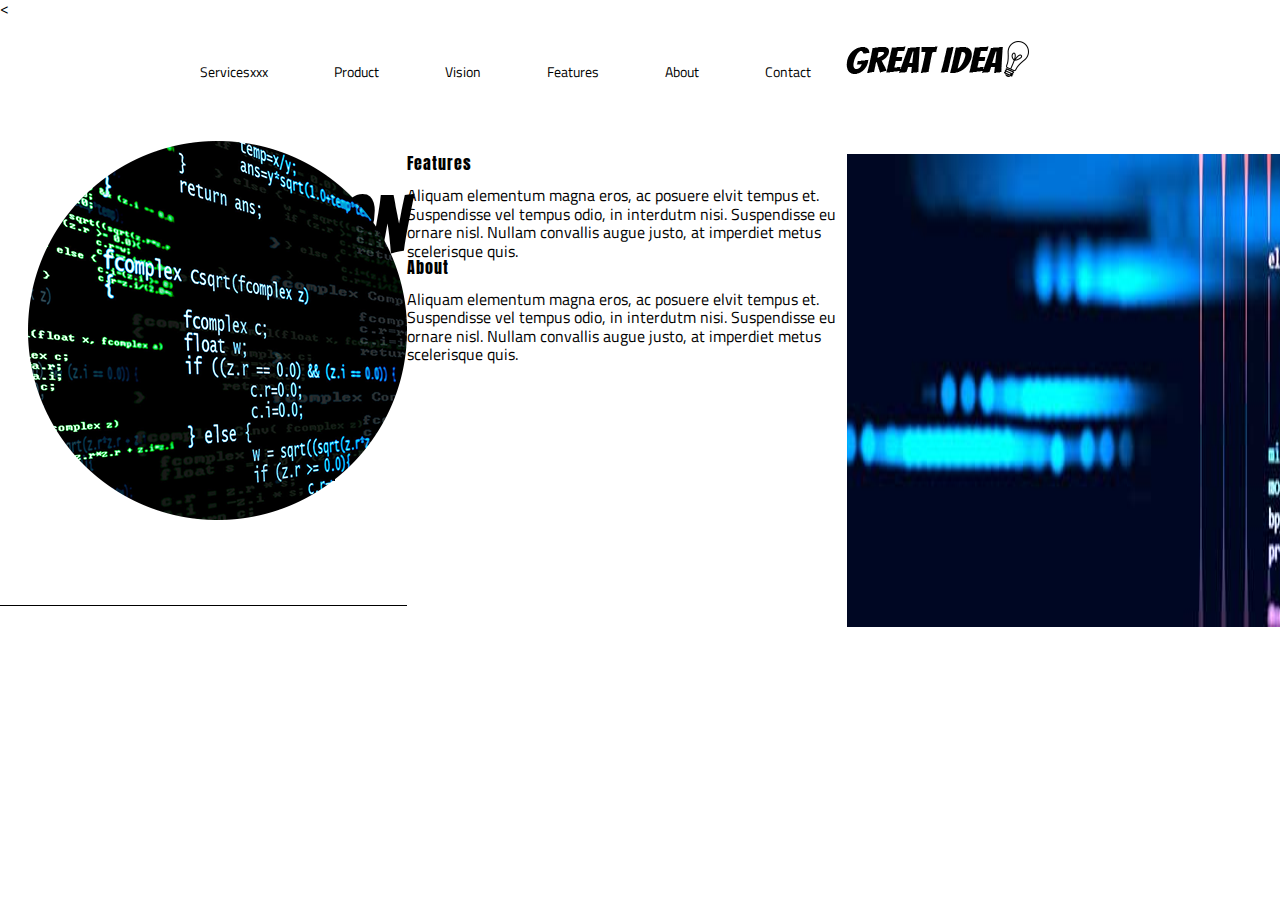
<file: index.html>
<!doctype html>

<html lang="en">

<head>
	<meta charset="utf-8">

	<title>Great Idea!</title>

	<link href="https://fonts.googleapis.com/css?family=Bangers|Titillium+Web" rel="stylesheet">
	<link href="https://fonts.googleapis.com/css?family=Anton" rel="stylesheet">
	<link rel="stylesheet" href="css/index.css">
	<

	<!--[if lt IE 9]>
    <script src="https://cdnjs.cloudflare.com/ajax/libs/html5shiv/3.7.3/html5shiv.js"></script>
  <![endif]-->
</head>

<body>
	<div class="static-navbar">
		<nav>
			<a href="services.html">Servicesxxx</a>
			<a href="#">Product</a>
			<a href="#">Vision</a>
			<a href="#">Features</a>
			<a href="#">About</a>
			<a href="#">Contact</a>
		
				<img class="logo" src="img/logo.png" alt="Great Idea! Company logo.">
			
		</nav>
	</div>

	<div class="website-wrapper">
		<header>
			<div>
				<h1>
					<span>Innovation</span>
					<span>On</span>
					<span>Demand</span>
				</h1>
				<a href="#">Get Started</a>
			</div>
			<img src="img/header-img.png" alt="Image of a code snippet.">
		</header>

		<section class="section-one">
			<div>
				<h2>Features</h2>
				<p>Aliquam elementum magna eros, ac posuere elvit tempus et. Suspendisse vel tempus odio, in interdutm nisi.
					Suspendisse eu ornare nisl. Nullam convallis augue justo, at imperdiet metus scelerisque quis.</p>
			</div>
			<div>
				<h2>About</h2>
				<p>Aliquam elementum magna eros, ac posuere elvit tempus et. Suspendisse vel tempus odio, in interdutm nisi.
					Suspendisse eu ornare nisl. Nullam convallis augue justo, at imperdiet metus scelerisque quis.</p>
			</div>
		</section>

		<img class="middle-img" src="img/mid-page-accent.jpg" alt="Image of code snippets across the screen">

		<section class="section-two">
			<div>
				<h2>Services</h2>
				<p>Aliquam elementum magna eros, ac posuere elvit tempus et. Suspendisse vel tempus odio, in interdutm nisi.
					Suspendisse eu ornare nisl. Nullam convallis augue justo, at imperdiet metus scelerisque quis.</p>
			</div>
			<div>
				<h2>Product</h2>
				<p>Aliquam elementum magna eros, ac posuere elvit tempus et. Suspendisse vel tempus odio, in interdutm nisi.
					Suspendisse eu ornare nisl. Nullam convallis augue justo, at imperdiet metus scelerisque quis.</p>
			</div>
			<div>
				<h2>Vision</h2>
				<p>Aliquam elementum magna eros, ac posuere elvit tempus et. Suspendisse vel tempus odio, in interdutm nisi.
					Suspendisse eu ornare nisl. Nullam convallis augue justo, at imperdiet metus scelerisque quis.</p>
			</div>
		</section>

		<address>
			<h2>Contact</h2>
			<div>
				123 Way 456 Street<br>
				Somewhere, USA<br>
				<span>1 (888) 888-8888</span><br>
				sales@greatidea.io
			</div>
		</address>

		<footer>
			<p>Copyright Great Idea! 2018</p>
		</footer>
	</div>

</body>

</html>
</file>
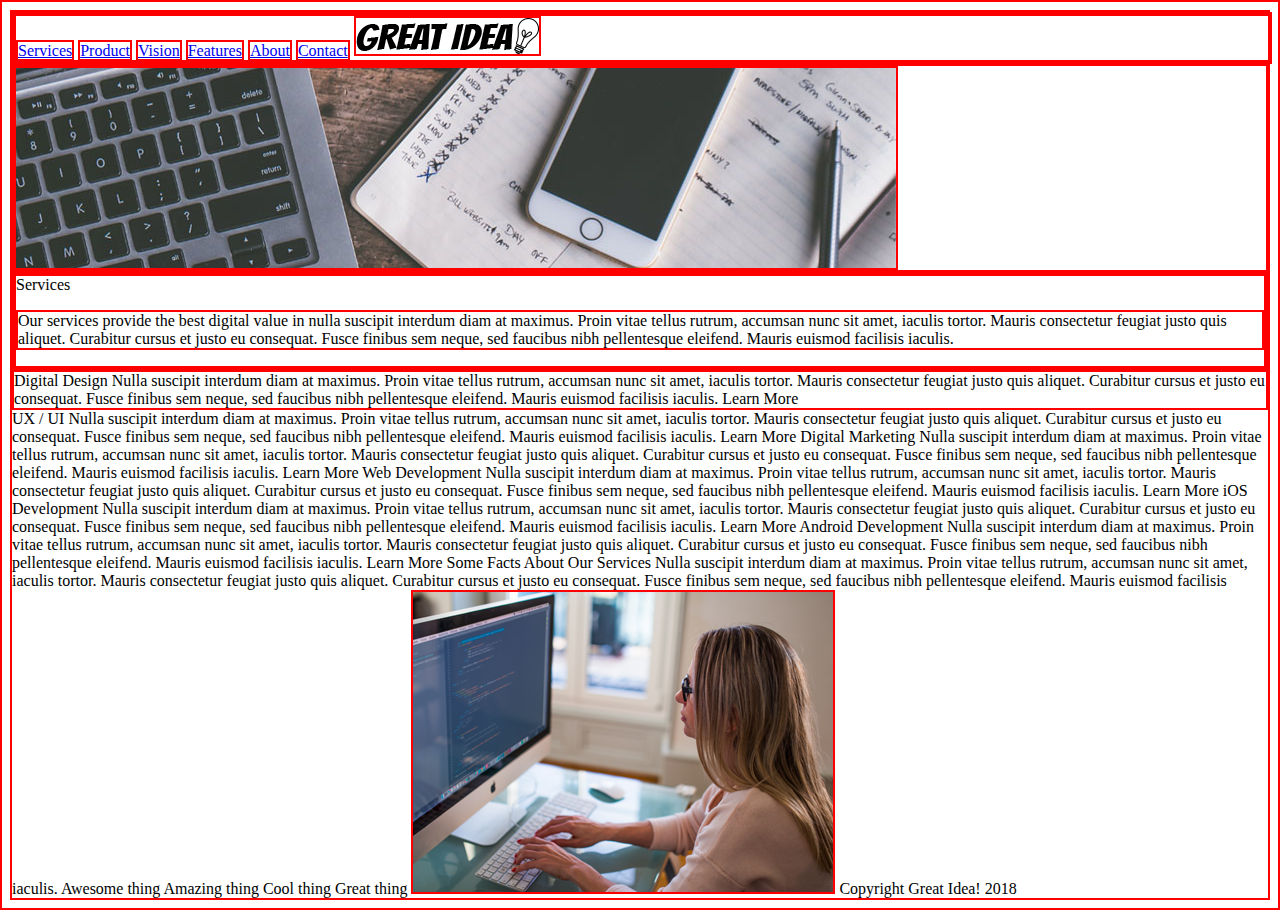
<file: services.html>
<!doctype html>

<html lang="en">

<head>
	<meta charset="utf-8">

	<title>Great Idea! - Services</title>

	<link href="https://fonts.googleapis.com/css?family=Bangers|Titillium+Web" rel="stylesheet">
	<link rel="stylesheet" href="css/services.css">

	<!--[if lt IE 9]>
    <script src="https://cdnjs.cloudflare.com/ajax/libs/html5shiv/3.7.3/html5shiv.js"></script>
  <![endif]-->
</head>

<body>


	<div class="static-navbar">
		<nav>
			<a href="services.html">Services</a>
			<a href="#">Product</a>
			<a href="#">Vision</a>
			<a href="#">Features</a>
			<a href="#">About</a>
			<a href="#">Contact</a>
			<img class="logo" src="img/logo.png" alt="Great Idea! Company logo.">
			
		</nav>
	</div>

	<!-- <div>		
		<a href="index.html"><img class="logo" src="img/logo.png" alt="Great Idea! Company logo."></a>
	</div>
 -->
<div>
		<img class="services-header-img" src="img/services-header.jpg" alt="Our services header image">
	</div>
	
	<section>
	<div>
	Services

	<p>Our services provide the best digital value in nulla suscipit interdum diam at maximus. Proin vitae tellus rutrum,
	accumsan nunc sit amet, iaculis tortor. Mauris consectetur feugiat justo quis aliquet. Curabitur cursus et justo eu
	consequat. Fusce finibus sem neque, sed faucibus nibh pellentesque eleifend. Mauris euismod facilisis iaculis.</p>
	</div>
	</section>

	
	<section>
	Digital Design

	Nulla suscipit interdum diam at maximus. Proin vitae tellus rutrum, accumsan nunc sit amet, iaculis tortor. Mauris
	consectetur feugiat justo quis aliquet. Curabitur cursus et justo eu consequat. Fusce finibus sem neque, sed faucibus
	nibh pellentesque
	eleifend. Mauris euismod facilisis iaculis.

	Learn More
	</section>


	UX / UI

	Nulla suscipit interdum diam at maximus. Proin vitae tellus rutrum, accumsan nunc sit amet, iaculis tortor. Mauris
	consectetur feugiat justo quis aliquet. Curabitur cursus et justo eu consequat. Fusce finibus sem neque, sed faucibus
	nibh pellentesque
	eleifend. Mauris euismod facilisis iaculis.

	Learn More



	Digital Marketing

	Nulla suscipit interdum diam at maximus. Proin vitae tellus rutrum, accumsan nunc sit amet, iaculis tortor. Mauris
	consectetur feugiat justo quis aliquet. Curabitur cursus et justo eu consequat. Fusce finibus sem neque, sed faucibus
	nibh pellentesque
	eleifend. Mauris euismod facilisis iaculis.

	Learn More



	Web Development

	Nulla suscipit interdum diam at maximus. Proin vitae tellus rutrum, accumsan nunc sit amet, iaculis tortor. Mauris
	consectetur feugiat justo quis aliquet. Curabitur cursus et justo eu consequat. Fusce finibus sem neque, sed faucibus
	nibh pellentesque
	eleifend. Mauris euismod facilisis iaculis.

	Learn More



	iOS Development

	Nulla suscipit interdum diam at maximus. Proin vitae tellus rutrum, accumsan nunc sit amet, iaculis tortor. Mauris
	consectetur feugiat justo quis aliquet. Curabitur cursus et justo eu consequat. Fusce finibus sem neque, sed faucibus
	nibh pellentesque
	eleifend. Mauris euismod facilisis iaculis.

	Learn More



	Android Development

	Nulla suscipit interdum diam at maximus. Proin vitae tellus rutrum, accumsan nunc sit amet, iaculis tortor. Mauris
	consectetur feugiat justo quis aliquet. Curabitur cursus et justo eu consequat. Fusce finibus sem neque, sed faucibus
	nibh pellentesque
	eleifend. Mauris euismod facilisis iaculis.

	Learn More


	Some Facts About Our Services

	Nulla suscipit interdum diam at maximus. Proin vitae tellus rutrum, accumsan nunc sit amet, iaculis tortor. Mauris
	consectetur feugiat justo quis aliquet. Curabitur cursus et justo eu consequat. Fusce finibus sem neque, sed faucibus
	nibh pellentesque
	eleifend. Mauris euismod facilisis iaculis.


	Awesome thing
	Amazing thing
	Cool thing
	Great thing

	<img class="services-info-img" src="img/services-info.png" alt="one of our employees hard at work">

	Copyright Great Idea! 2018

</body>

</html>
</file>
<file: css/services.css>
* {
    border: red solid 2px;
}

.static-navbar {
    /* position: fixed; */
    top: 0;
    width: 100%;
    /* background-color: rgb(0, 93, 189); */
    z-index: 5;
}


.services-header-img {
    display: flex;

}
</file>
<file: css/index.css>
/* http://meyerweb.com/eric/tools/css/reset/ 
   v2.0 | 20110126
   License: none (public domain)
*/

html,
body,
div,
span,
applet,
object,
iframe,
h1,
h2,
h3,
h4,
h5,
h6,
p,
blockquote,
pre,
a,
abbr,
acronym,
address,
big,
cite,
code,
del,
dfn,
em,
img,
ins,
kbd,
q,
s,
samp,
small,
strike,
strong,
sub,
sup,
tt,
var,
b,
u,
i,
center,
dl,
dt,
dd,
ol,
ul,
li,
fieldset,
form,
label,
legend,
table,
caption,
tbody,
tfoot,
thead,
tr,
th,
td,
article,
aside,
canvas,
details,
embed,
figure,
figcaption,
footer,
header,
hgroup,
menu,
nav,
output,
ruby,
section,
summary,
time,
mark,
audio,
video {
  margin: 0;
  padding: 0;
  border: 0;
  font-size: 100%;
  font: inherit;
  vertical-align: baseline;
}

/* HTML5 display-role reset for older browsers */
article,
aside,
details,
figcaption,
figure,
footer,
header,
hgroup,
menu,
nav,
section {
  display: block;
}

body {
  line-height: 1;
}

ol,
ul {
  list-style: none;
}

blockquote,
q {
  quotes: none;
}

blockquote:before,
blockquote:after,
q:before,
q:after {
  content: "";
  content: none;
}

table {
  border-collapse: collapse;
  border-spacing: 0;
}

/* Set every element's box-sizing to border-box */
* {
  box-sizing: border-box;
}

html,
body {
  height: 100%;
  font-family: "Titillium Web", sans-serif;
}

h1,
h2,
h3,
h4,
h5 {
  font-family: "Bangers", cursive;
  letter-spacing: 1px;
  margin-bottom: 15px;
}

/* Your code starts here! */

h2 {
  font-family: "Anton", sans-serif;
}

.static-navbar {
  /* position: fixed; */
  top: 0;
  width: 100%;
  /* background-color: rgb(0, 93, 189); */
  z-index: 5;
}

nav {
  display: block;
  width: 880px;
  height: 100px;
  margin: 0 auto;
  position: relative;
}

nav a {
  text-decoration: none;
  color: black;
  margin: 35px 31px 0 31px;
  font-size: 14px;
  display: inline-block;  
}

nav a:hover {
  color: rgb(176, 177, 178);
}

nav a:first-child {
  margin-left: 0;
}

nav div {
  display: inline-block;
  position: absolute;
  right: 0;
}

img {
  margin-top: 25px;
}

.website-wrapper {
  display: flex;
  /* width: 880px;
  margin: 130px auto 0 auto;
  z-index: 1; */
}

header {
  border-bottom: 1px solid black;
  position: relative;
  height: 490px;
}

header div {
  display: inline-block;
  text-align: center;
  margin: 70px 0 0 85px;
}

header div h1 {
  font-size: 80px;
  margin-bottom: 30px;
}

header div h1 span {
  display: block;
}

header div a {
  text-decoration: none;
  color: black;
  border: 1px solid black;
  padding: 4px 48px;
}

header img {
  display: inline-block;
  position: absolute;
  right: 0;
}

.section-one {
  margin-top: 39px;
}

.section-one div {
  width: 430px;
  height: 100px;
  display: inline-block;
}

.section-one div p {
  line-height: 1.16;
}

.section-one div:first-child {
  margin-right: 10px;
}

.middle-img {
  margin-top: 38px;
}

.section-two {
  border-bottom: 1px solid black;
  margin-top: 36px;
  padding-bottom: 47px;
}

.section-two div {
  display: inline-block;
  width: 280px;
  margin-right: 10px;
}

.section-two div p {
  line-height: 1.16;
}

address {
  margin-top: 38px;
}

address div {
  line-height: 1.16;
}

address div span {
  display: inline-block;
  margin: 17px 0 18px 0;
}

footer {
  width: 100%;
  height: 183px;
  text-align: center;
}

footer p {
  margin-top: 54px;
  font-size: 14px;
}

* {
  border: red solid 2px;
}
</file>
